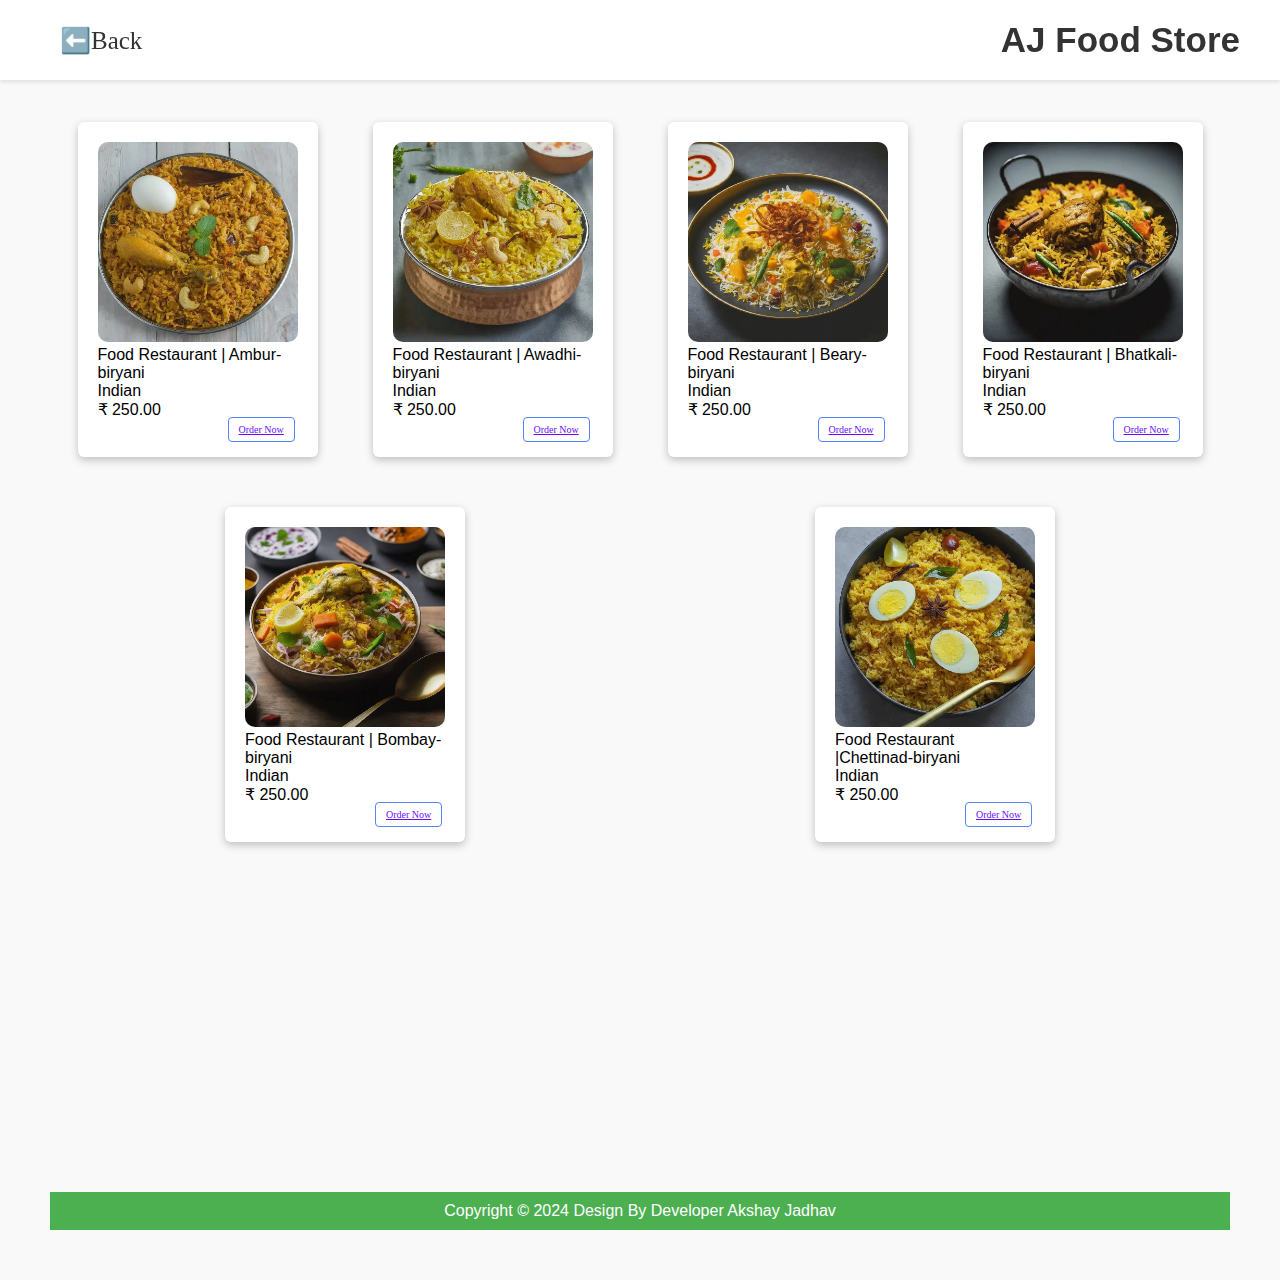
<file: menu/biryani.html>
<!DOCTYPE html>
<html lang="en">

<head>
    <meta charset="UTF-8">
    <meta name="viewport" content="width=device-width, initial-scale=1.0">
    <title>Document</title>
    <style>
        * {
            padding: 0;
            margin: 0;
        }

        html {
            scroll-behavior: smooth;
        }

        body {
            font-family: Arial, sans-serif;
            margin: 0;
            padding: 0;
            background-color: #f9f9f9;
        }

        .restaurant-menu {
            display: flex;
            flex-wrap: wrap;
            padding: 50px;
            row-gap: 50px;
        }

        .menu-item {
            justify-content: center;
            width: 200px;
            margin: 0 auto;
            border-radius: 6px;
            overflow: hidden;
            background-color: white;
            box-shadow: rgba(0, 0, 0, 0.24) 0px 3px 8px;
            padding: 20px;
        }

        .menu-item img {
            width: 100%;
            height: 200px;
            border-radius: 10px;

        }

        .btn-menu {

            padding: 6px 10px;
            font-size: 10px;
            border-radius: 4px;
            text-align: center;
            background: #fefffe;
            border: 1px solid rgba(71, 125, 252, 0.943);
            color: rgb(105, 14, 253);
            margin-left: 130px;

        }

        /* Media Queries for responsiveness */
        @media (max-width: 600px) {
            .menu-item {
                width: 80%;
                /* Full width on small screens */
            }

            .restaurant-menu {
                padding: 10px;
                /* Reduced padding */
            }
        }

        footer {
            text-align: center;
            padding: 10px 0;
            margin-top: 300px;
            background-color: #4CAF50;
            color: white;
            position: relative;
            bottom: 0;
            width: 100%;
        }

        a {
            font-family: Cambria, Cochin, Georgia, Times, 'Times New Roman', serif;
            margin-left: 20px;

        }

        .navbar {
            display: flex;
            justify-content: space-between;
            align-items: center;
            padding: 20px 40px;
            background-color: #fff;
            box-shadow: 0 2px 4px rgba(0, 0, 0, 0.1);

        }

        .navbar .logo {
            font-size: 35px;
            font-weight: 700;
            color: #333;
        }

        .navbar .nav-links {
            display: flex;
            gap: 20px;
        }

        .navbar .nav-links .a1 {
            text-decoration: none;
            color: #333;
            font-weight: bold;
            font-size: 25px;
            font-weight: 400;
            position: relative;
        }

        .navbar .nav-links .a1.active {
            color: #ff007f;
        }

        .navbar .nav-links .a1::after {
            content: '';
            display: block;
            width: 0;
            height: 2px;
            background-color: blue;
            position: absolute;
            bottom: -5px;
            left: 0;
            transition: width 0.3s;
        }

        .navbar .nav-links .a1.active::after {
            width: 100%;


        }

        .navbar .nav-links .a1:hover::after {
            width: 100%;
        }

        .fixed {
            position: fixed;
            width: 100%;
        }
    </style>
</head>

<body>
    <div class="fixed">
        <header class="navbar">
            <nav class="nav-links">
                <a class="a1" href="../menu.html">⬅️Back</a>
            </nav>
            <div class="logo">AJ Food Store</div>
        </header>
    </div><br><br><br><br>
    <div class="restaurant-menu ">
        <div class="menu-item">
            <img src="../biryani-img/Ambur-biryani.webp" alt="">

            <div class="title">Food Restaurant | Ambur-biryani</div>

            <div class="location">Indian</div>

            <div class="order flex">
                <div class="price">&#8377; 250.00</div>
                <a href="../order1/Order2.html" class="btn btn-menu">Order Now</a>
            </div>
        </div>
        <br>
        <div class="menu-item">
            <img src="../biryani-img/Awadhi-biryani.webp" alt="" />

            <div class="title">Food Restaurant | Awadhi-biryani</div>

            <div class="location">Indian</div>

            <div class="order flex">
                <div class="price">&#8377; 250.00</div>
                <a href="../order1/Order2.html" class="btn btn-menu">Order Now</a>
            </div>
        </div>
        <br>
        <div class="menu-item">
            <img src="../biryani-img/Beary-biryani-.webp" alt="" />

            <div class="title">Food Restaurant | Beary-biryani</div>

            <div class="location">Indian</div>

            <div class="order flex">
                <div class="price">&#8377; 250.00</div>
                <a href="../order1/Order2.html" class="btn btn-menu">Order Now</a>
            </div>
        </div>
        <br>
        <div class="menu-item">
            <img src="../biryani-img/Bhatkali-biryani.webp" alt="" />

            <div class="title">Food Restaurant | Bhatkali-biryani</div>

            <div class="location">Indian</div>

            <div class="order flex">
                <div class="price">&#8377; 250.00</div>
                <a href="../order1/Order2.html" class="btn btn-menu">Order Now</a>
            </div>
        </div>
        <br>
        <div class="menu-item">
            <img src="../biryani-img/Bombay-biryani.webp" alt="" />

            <div class="title">Food Restaurant | Bombay-biryani</div>

            <div class="location">Indian</div>

            <div class="order flex">
                <div class="price">&#8377; 250.00</div>
                <a href="../order1/Order2.html" class="btn btn-menu">Order Now</a>
            </div>
        </div>
        <br>
        <div class="menu-item">
            <img src="../biryani-img/Chettinad-biryani.webp" alt="" />

            <div class="title">Food Restaurant |Chettinad-biryani</div>

            <div class="location">Indian</div>

            <div class="order flex">
                <div class="price">&#8377; 250.00</div>
                <a href="../order1/Order2.html" class="btn btn-menu">Order Now</a>
            </div>
        </div>
        <br>
        <footer>
            <p>Copyright © 2024 Design By Developer Akshay Jadhav</p>
        </footer>


</body>

</html>
</file>
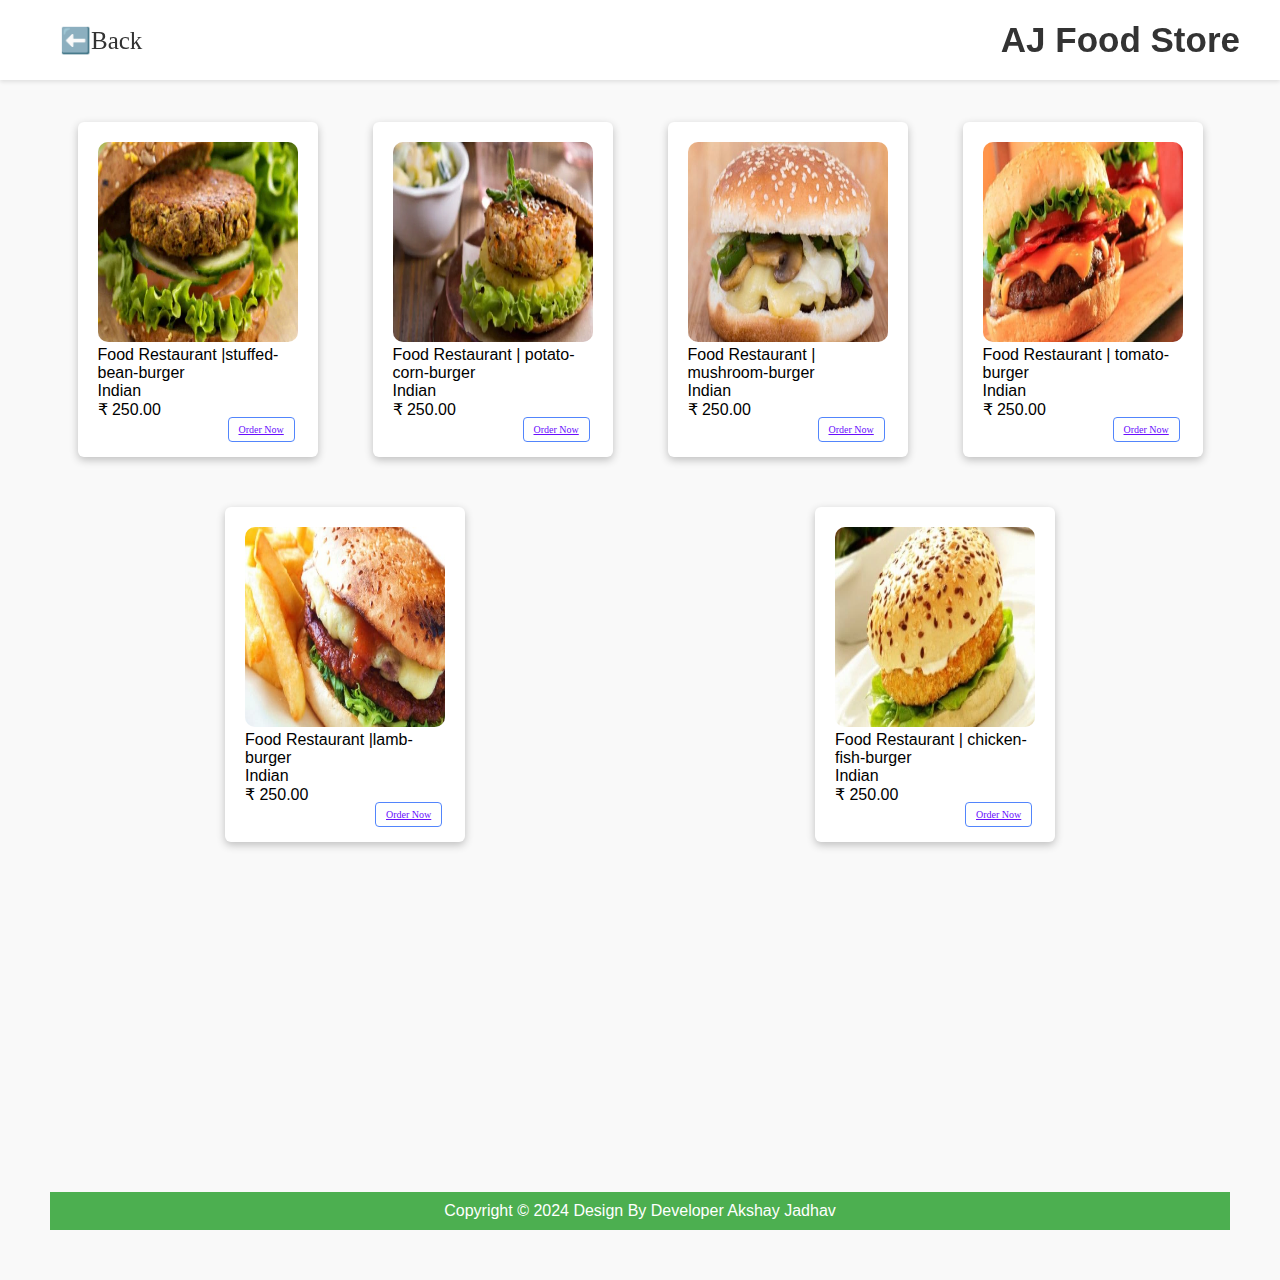
<file: menu/burger.html>
<!DOCTYPE html>
<html lang="en">

<head>
    <meta charset="UTF-8">
    <meta name="viewport" content="width=device-width, initial-scale=1.0">
    <title>Document</title>
    <style>
        * {
            padding: 0;
            margin: 0;
        }
        html {
            scroll-behavior: smooth;
        }

        body {
            font-family: Arial, sans-serif;
            margin: 0;
            padding: 0;
            background-color: #f9f9f9;
        }

        .restaurant-menu {
            display: flex;
            flex-wrap: wrap;
            padding: 50px;
            row-gap: 50px;
        }

        .menu-item {
            justify-content: center;
            width: 200px;
            margin: 0 auto;
            border-radius: 6px;
            overflow: hidden;
            background-color: white;
            box-shadow: rgba(0, 0, 0, 0.24) 0px 3px 8px;
            padding: 20px;
        }

        .menu-item img {
            width: 100%;
            height: 200px;
            border-radius: 10px;

        }

        .btn-menu {

            padding: 6px 10px;
            font-size: 10px;
            border-radius: 4px;
            text-align: center;
            background: #fefffe;
            border: 1px solid rgba(71, 125, 252, 0.943);
            color: rgb(105, 14, 253);
            margin-left: 130px;

        }

        /* Media Queries for responsiveness */
        @media (max-width: 600px) {
            .menu-item {
                width: 80%;
                /* Full width on small screens */
            }

            .restaurant-menu {
                padding: 10px;
                /* Reduced padding */
            }
        }

        footer {
            text-align: center;
            padding: 10px 0;
            margin-top: 300px;
            background-color: #4CAF50;
            color: white;
            position: relative;
            bottom: 0;
            width: 100%;
        }
        a {
            font-family: Cambria, Cochin, Georgia, Times, 'Times New Roman', serif;
            margin-left: 20px;

        }

        .navbar {
            display: flex;
            justify-content: space-between;
            align-items: center;
            padding: 20px 40px;
            background-color: #fff;
            box-shadow: 0 2px 4px rgba(0, 0, 0, 0.1);

        }

        .navbar .logo {
            font-size: 35px;
            font-weight: 700;
            color: #333;
        }

        .navbar .nav-links {
            display: flex;
            gap: 20px;
        }

        .navbar .nav-links .a1 {
            text-decoration: none;
            color: #333;
            font-weight: bold;
            font-size: 25px;
            font-weight: 400;
            position: relative;
        }

        .navbar .nav-links .a1.active {
            color: #ff007f;
        }

        .navbar .nav-links .a1::after {
            content: '';
            display: block;
            width: 0;
            height: 2px;
            background-color: blue;
            position: absolute;
            bottom: -5px;
            left: 0;
            transition: width 0.3s;
        }

        .navbar .nav-links .a1.active::after {
            width: 100%;


        }

        .navbar .nav-links .a1:hover::after {
            width: 100%;
        }

        .fixed {
            position: fixed;
            width: 100%;
        }
    </style>
</head>

<body>
    <div class="fixed">
        <header class="navbar">
            <nav class="nav-links">
                <a class="a1" href="../menu.html">⬅️Back</a>
            </nav>
            <div class="logo">AJ Food Store</div>
        </header>
    </div><br><br><br><br>
    <div class="restaurant-menu ">
        <div class="menu-item">
            <img src="../Burger-img/stuffed-bean-burger.webp" alt="" />

            <div class="title">Food Restaurant |stuffed-bean-burger</div>

            <div class="location">Indian</div>

            <div class="order flex">
                <div class="price">&#8377; 250.00</div>
                <a href="../order1/Order2.html" class="btn btn-menu">Order Now</a>
            </div>
        </div>
        <br>
        <div class="menu-item">
            <img src="../Burger-img/potato-corn-burger.webp" alt="" />

            <div class="title">Food Restaurant | potato-corn-burger</div>

            <div class="location">Indian</div>

            <div class="order flex">
                <div class="price">&#8377; 250.00</div>
                <a href="../order1/Order2.html" class="btn btn-menu">Order Now</a>
            </div>
        </div>
        <br>
        <div class="menu-item">
            <img src="../Burger-img/lentil-mushroom-burger.jpg" alt="" />

            <div class="title">Food Restaurant | mushroom-burger</div>

            <div class="location">Indian</div>

            <div class="order flex">
                <div class="price">&#8377; 250.00</div>
                <a href="../order1/Order2.html" class="btn btn-menu">Order Now</a>
            </div>
        </div>
        <br>
        <div class="menu-item">
            <img src="../Burger-img/lamb-tomato-burger.jpg" alt="" />

            <div class="title">Food Restaurant | tomato-burger</div>

            <div class="location">Indian</div>

            <div class="order flex">
                <div class="price">&#8377; 250.00</div>
                <a href="../order1/Order2.html" class="btn btn-menu">Order Now</a>
            </div>
        </div>
        <br>
        <div class="menu-item">
            <img src="../Burger-img/lamb-burger.jpg" alt="" />

            <div class="title">Food Restaurant |lamb-burger</div>

            <div class="location">Indian</div>

            <div class="order flex">
                <div class="price">&#8377; 250.00</div>
                <a href="../order1/Order2.html" class="btn btn-menu">Order Now</a>
            </div>
        </div>
        <br>
        <div class="menu-item">
            <img src="../Burger-img/chicken-fish-burger.jpg" alt="" />

            <div class="title">Food Restaurant | chicken-fish-burger</div>

            <div class="location">Indian</div>

            <div class="order flex">
                <div class="price">&#8377; 250.00</div>
                <a href="../order1/Order2.html" class="btn btn-menu">Order Now</a>
            </div>
        </div>

        <br>
        <footer><p>Copyright © 2024 Design By Developer Akshay Jadhav</p></footer>
</body>

</html>
</file>
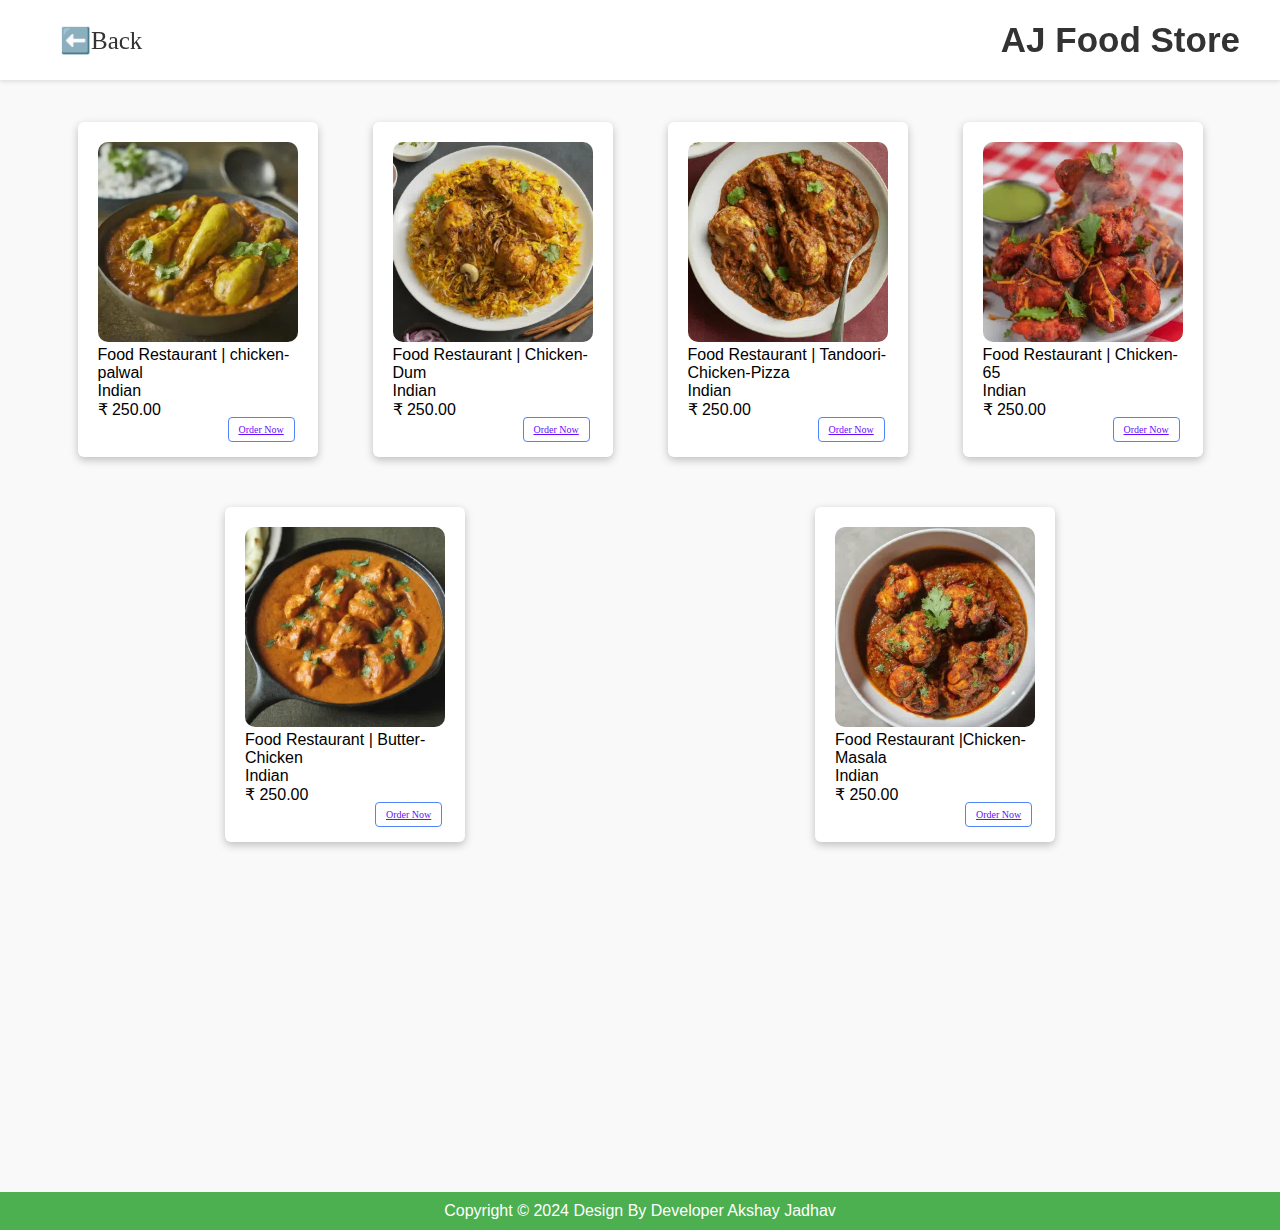
<file: menu/chicken.html>
<!DOCTYPE html>
<html lang="en">

<head>
    <meta charset="UTF-8">
    <meta name="viewport" content="width=device-width, initial-scale=1.0">
    <title>Document</title>
    <style>
        * {
            padding: 0;
            margin: 0;
        }
        html {
            scroll-behavior: smooth;
        }

        body {
            font-family: Arial, sans-serif;
            margin: 0;
            padding: 0;
            background-color: #f9f9f9;
        }

        .restaurant-menu {
            display: flex;
            flex-wrap: wrap;
            padding: 50px;
            row-gap: 50px;
        }

        .menu-item {
            justify-content: center;
            width: 200px;
            margin: 0 auto;
            border-radius: 6px;
            overflow: hidden;
            background-color: white;
            box-shadow: rgba(0, 0, 0, 0.24) 0px 3px 8px;
            padding: 20px;
        }

        .menu-item img {
            width: 100%;
            height: 200px;
            border-radius: 10px;

        }

        .btn-menu {

            padding: 6px 10px;
            font-size: 10px;
            border-radius: 4px;
            text-align: center;
            background: #fefffe;
            border: 1px solid rgba(71, 125, 252, 0.943);
            color: rgb(105, 14, 253);
            margin-left: 130px;

        }

        /* Media Queries for responsiveness */
        @media (max-width: 600px) {
            .menu-item {
                width: 80%;
                /* Full width on small screens */
            }

            .restaurant-menu {
                padding: 10px;
                /* Reduced padding */
            }
        }

        footer {
            text-align: center;
            padding: 10px 0;
            margin-top: 300px;
            background-color: #4CAF50;
            color: white;
            position: relative;
            bottom: 0;
            width: 100%;
        }
        a {
            font-family: Cambria, Cochin, Georgia, Times, 'Times New Roman', serif;
            margin-left: 20px;

        }

        .navbar {
            display: flex;
            justify-content: space-between;
            align-items: center;
            padding: 20px 40px;
            background-color: #fff;
            box-shadow: 0 2px 4px rgba(0, 0, 0, 0.1);

        }

        .navbar .logo {
            font-size: 35px;
            font-weight: 700;
            color: #333;
        }

        .navbar .nav-links {
            display: flex;
            gap: 20px;
        }

        .navbar .nav-links .a1 {
            text-decoration: none;
            color: #333;
            font-weight: bold;
            font-size: 25px;
            font-weight: 400;
            position: relative;
        }

        .navbar .nav-links .a1.active {
            color: #ff007f;
        }

        .navbar .nav-links .a1::after {
            content: '';
            display: block;
            width: 0;
            height: 2px;
            background-color: blue;
            position: absolute;
            bottom: -5px;
            left: 0;
            transition: width 0.3s;
        }

        .navbar .nav-links .a1.active::after {
            width: 100%;


        }

        .navbar .nav-links .a1:hover::after {
            width: 100%;
        }

        .fixed {
            position: fixed;
            width: 100%;
        }
    </style>
</head>

<body>
    <div class="fixed">
        <header class="navbar">
            <nav class="nav-links">
                <a class="a1" href="../menu.html">⬅️Back</a>
            </nav>
            <div class="logo">AJ Food Store</div>
        </header>
    </div><br><br><br><br>
    <div class="restaurant-menu ">
        <div class="menu-item">
            <img src="../chicken-img/chicken-palwal.webp" alt="">

            <div class="title">Food Restaurant | chicken-palwal</div>

            <div class="location">Indian</div>

            <div class="order flex">
                <div class="price">&#8377; 250.00</div>
                <a href="../order1/Order2.html" class="btn btn-menu">Order Now</a>
            </div>
        </div>
        <br>
        <div class="menu-item">
            <img src="../chicken-img/Chicken-Dum-Biryani.webp" alt="" />

            <div class="title">Food Restaurant | Chicken-Dum</div>

            <div class="location">Indian</div>

            <div class="order flex">
                <div class="price">&#8377; 250.00</div>
                <a href="../order1/Order2.html" class="btn btn-menu">Order Now</a>
            </div>
        </div>
        <br>
        <div class="menu-item">
            <img src="../chicken-img/Chicken-Chettinad.webp" alt="" />

            <div class="title">Food Restaurant | Tandoori-Chicken-Pizza</div>

            <div class="location">Indian</div>

            <div class="order flex">
                <div class="price">&#8377; 250.00</div>
                <a href="../order1/Order2.html" class="btn btn-menu">Order Now</a>
            </div>
        </div>
        <br>
        <div class="menu-item">
            <img src="../chicken-img/Chicken-65.webp" alt="" />

            <div class="title">Food Restaurant | Chicken-65</div>

            <div class="location">Indian</div>

            <div class="order flex">
                <div class="price">&#8377; 250.00</div>
                <a href="../order1/Order2.html" class="btn btn-menu">Order Now</a>
            </div>
        </div>
        <br>
        <div class="menu-item">
            <img src="../chicken-img/Butter-Chicken-.webp" alt="" />

            <div class="title">Food Restaurant | Butter-Chicken</div>

            <div class="location">Indian</div>

            <div class="order flex">
                <div class="price">&#8377; 250.00</div>
                <a href="../order1/Order2.html" class="btn btn-menu">Order Now</a>
            </div>
        </div>
        <br>
        <div class="menu-item">
            <img src="../chicken-img/Amritsari-Chicken-Masala.webp" alt="" />

            <div class="title">Food Restaurant |Chicken-Masala</div>

            <div class="location">Indian</div>

            <div class="order flex">
                <div class="price">&#8377; 250.00</div>
                <a href="../order1/Order2.html" class="btn btn-menu">Order Now</a>
            </div>
        </div>
    </div>
    <footer><p>Copyright © 2024 Design By Developer Akshay Jadhav</p></footer>
</body>

</html>
</file>
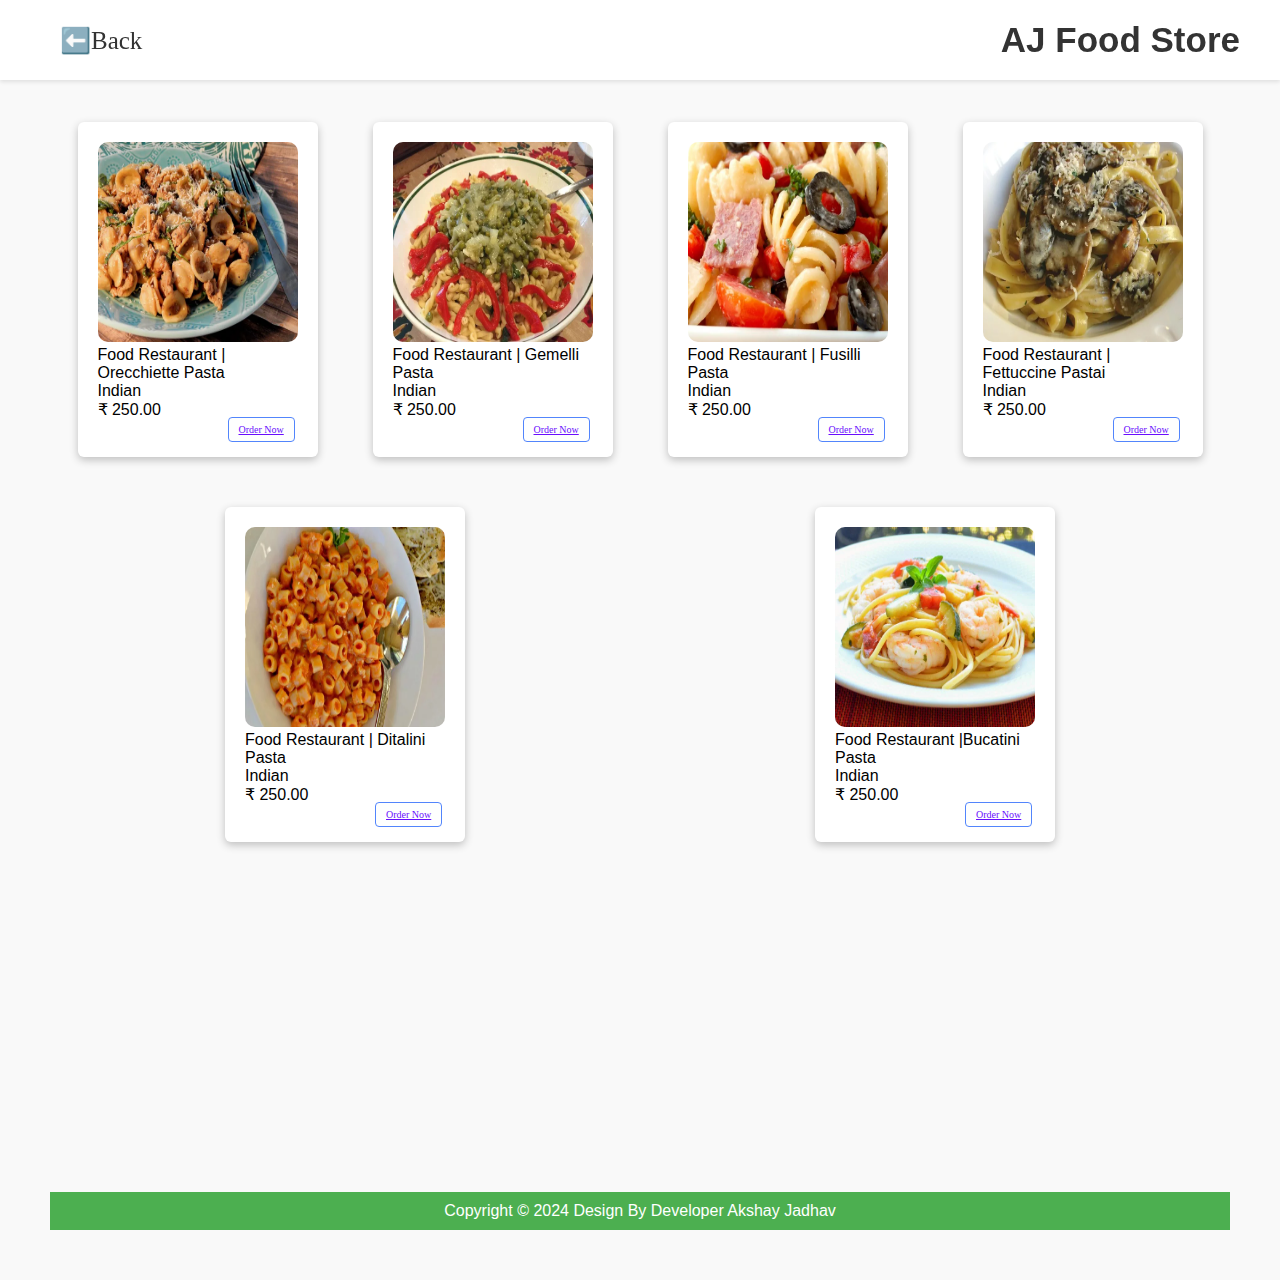
<file: menu/pasta.html>
<!DOCTYPE html>
<html lang="en">

<head>
    <meta charset="UTF-8">
    <meta name="viewport" content="width=device-width, initial-scale=1.0">
    <title>Document</title>
    <style>
        * {
            padding: 0;
            margin: 0;
        }
        html {
            scroll-behavior: smooth;
        }

        body {
            font-family: Arial, sans-serif;
            margin: 0;
            padding: 0;
            background-color: #f9f9f9;
        }

        .restaurant-menu {
            display: flex;
            flex-wrap: wrap;
            padding: 50px;
            row-gap: 50px;
        }

        .menu-item {
            justify-content: center;
            width: 200px;
            margin: 0 auto;
            border-radius: 6px;
            overflow: hidden;
            background-color: white;
            box-shadow: rgba(0, 0, 0, 0.24) 0px 3px 8px;
            padding: 20px;
        }

        .menu-item img {
            width: 100%;
            height: 200px;
            border-radius: 10px;

        }

        .btn-menu {

            padding: 6px 10px;
            font-size: 10px;
            border-radius: 4px;
            text-align: center;
            background: #fefffe;
            border: 1px solid rgba(71, 125, 252, 0.943);
            color: rgb(105, 14, 253);
            margin-left: 130px;

        }

        /* Media Queries for responsiveness */
        @media (max-width: 600px) {
            .menu-item {
                width: 80%;
                /* Full width on small screens */
            }

            .restaurant-menu {
                padding: 10px;
                /* Reduced padding */
            }
        }

        footer {
            text-align: center;
            padding: 10px 0;
            margin-top: 300px;
            background-color: #4CAF50;
            color: white;
            position: relative;
            bottom: 0;
            width: 100%;
        }
        a {
            font-family: Cambria, Cochin, Georgia, Times, 'Times New Roman', serif;
            margin-left: 20px;

        }

        .navbar {
            display: flex;
            justify-content: space-between;
            align-items: center;
            padding: 20px 40px;
            background-color: #fff;
            box-shadow: 0 2px 4px rgba(0, 0, 0, 0.1);

        }

        .navbar .logo {
            font-size: 35px;
            font-weight: 700;
            color: #333;
        }

        .navbar .nav-links {
            display: flex;
            gap: 20px;
        }

        .navbar .nav-links .a1 {
            text-decoration: none;
            color: #333;
            font-weight: bold;
            font-size: 25px;
            font-weight: 400;
            position: relative;
        }

        .navbar .nav-links .a1.active {
            color: #ff007f;
        }

        .navbar .nav-links .a1::after {
            content: '';
            display: block;
            width: 0;
            height: 2px;
            background-color: blue;
            position: absolute;
            bottom: -5px;
            left: 0;
            transition: width 0.3s;
        }

        .navbar .nav-links .a1.active::after {
            width: 100%;


        }

        .navbar .nav-links .a1:hover::after {
            width: 100%;
        }

        .fixed {
            position: fixed;
            width: 100%;
        }
    </style>
</head>

<body>
    <div class="fixed">
        <header class="navbar">
            <nav class="nav-links">
                <a class="a1" href="../menu.html">⬅️Back</a>
            </nav>
            <div class="logo">AJ Food Store</div>
        </header>
    </div><br><br><br><br>
    <div class="restaurant-menu ">
        <div class="menu-item">
            <img src="../pasta-img/Orecchiette Pasta.webp" alt="">

            <div class="title">Food Restaurant | Orecchiette Pasta</div>

            <div class="location">Indian</div>

            <div class="order flex">
                <div class="price">&#8377; 250.00</div>
                <a href="../order1/Order2.html" class="btn btn-menu">Order Now</a>
            </div>
        </div>
        <br>
        <div class="menu-item">
            <img src="../pasta-img/Gemelli Pasta.webp" alt="" />

            <div class="title">Food Restaurant | Gemelli Pasta</div>

            <div class="location">Indian</div>

            <div class="order flex">
                <div class="price">&#8377; 250.00</div>
                <a href="../order1/Order2.html" class="btn btn-menu">Order Now</a>
            </div>
        </div>
        <br>
        <div class="menu-item">
            <img src="../pasta-img/Fusilli Pasta.webp" alt="" />

            <div class="title">Food Restaurant | Fusilli Pasta</div>

            <div class="location">Indian</div>

            <div class="order flex">
                <div class="price">&#8377; 250.00</div>
                <a href="../order1/Order2.html" class="btn btn-menu">Order Now</a>
            </div>
        </div>
        <br>
        <div class="menu-item">
            <img src="../pasta-img/Fettuccine Pasta.webp" alt="" />

            <div class="title">Food Restaurant | Fettuccine Pastai</div>

            <div class="location">Indian</div>

            <div class="order flex">
                <div class="price">&#8377; 250.00</div>
                <a href="../order1/Order2.html" class="btn btn-menu">Order Now</a>
            </div>
        </div>
        <br>
        <div class="menu-item">
            <img src="../pasta-img/Ditalini Pasta.webp" alt="" />

            <div class="title">Food Restaurant | Ditalini Pasta</div>

            <div class="location">Indian</div>

            <div class="order flex">
                <div class="price">&#8377; 250.00</div>
                <a href="../order1/Order2.html" class="btn btn-menu">Order Now</a>
            </div>
        </div>
        <br>
        <div class="menu-item">
            <img src="../pasta-img/Bucatini Pasta.webp" alt="" />

            <div class="title">Food Restaurant |Bucatini Pasta</div>

            <div class="location">Indian</div>

            <div class="order flex">
                <div class="price">&#8377; 250.00</div>
                <a href="../order1/Order2.html" class="btn btn-menu">Order Now</a>
            </div>
        </div>
        <br>
        <!-- <div class="menu-item">
            <img src="../pasta-img/Bow Tie Pasta.webp" alt="" />

            <div class="title">Food Restaurant |Bow Tie Pasta</div>

            <div class="location">Indian</div>

            <div class="order flex">
                <div class="price">&#8377; 250.00</div>
                <a href="../order1/Order2.html" class="btn btn-menu">Order Now</a>
            </div>
        </div> -->
        <footer><p>Copyright © 2024 Design By Developer Akshay Jadhav</p></footer>
</body>

</html>
</file>
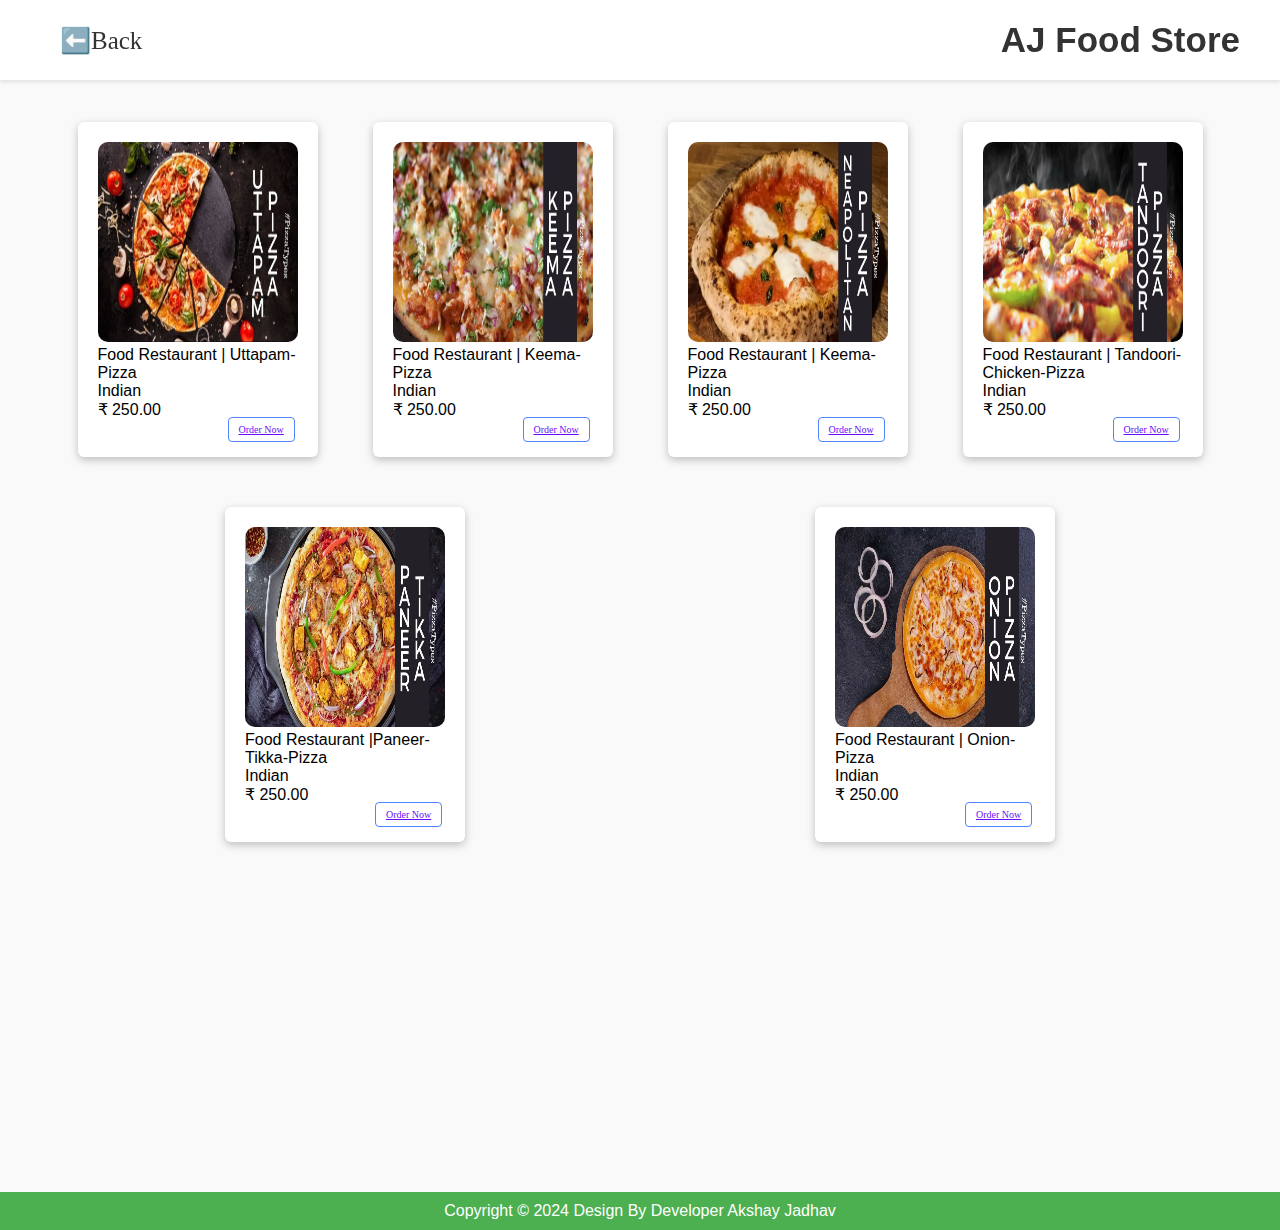
<file: menu/pizza.html>
<!DOCTYPE html>
<html lang="en">

<head>
    <meta charset="UTF-8">
    <meta name="viewport" content="width=device-width, initial-scale=1.0">
    <title>Document</title>
    <style>
        * {
            padding: 0;
            margin: 0;
        }
        html {
            scroll-behavior: smooth;
        }

        body {
            font-family: Arial, sans-serif;
            margin: 0;
            padding: 0;
            background-color: #f9f9f9;
        }

        .restaurant-menu {
            display: flex;
            flex-wrap: wrap;
            padding: 50px;
            row-gap: 50px;
        }

        .menu-item {
            justify-content: center;
            width: 200px;
            margin: 0 auto;
            border-radius: 6px;
            overflow: hidden;
            background-color: white;
            box-shadow: rgba(0, 0, 0, 0.24) 0px 3px 8px;
            padding: 20px;
        }

        .menu-item img {
            width: 100%;
            height: 200px;
            border-radius: 10px;

        }

        .btn-menu {

            padding: 6px 10px;
            font-size: 10px;
            border-radius: 4px;
            text-align: center;
            background: #fefffe;
            border: 1px solid rgba(71, 125, 252, 0.943);
            color: rgb(105, 14, 253);
            margin-left: 130px;

        }

        /* Media Queries for responsiveness */
        @media (max-width: 600px) {
            .menu-item {
                width: 80%;
                /* Full width on small screens */
            }

            .restaurant-menu {
                padding: 10px;
                /* Reduced padding */
            }
        }

        footer {
            text-align: center;
            padding: 10px 0;
            margin-top: 300px;
            background-color: #4CAF50;
            color: white;
            position: relative;
            bottom: 0;
            width: 100%;
        }
        a {
            font-family: Cambria, Cochin, Georgia, Times, 'Times New Roman', serif;
            margin-left: 20px;

        }

        .navbar {
            display: flex;
            justify-content: space-between;
            align-items: center;
            padding: 20px 40px;
            background-color: #fff;
            box-shadow: 0 2px 4px rgba(0, 0, 0, 0.1);

        }

        .navbar .logo {
            font-size: 35px;
            font-weight: 700;
            color: #333;
        }

        .navbar .nav-links {
            display: flex;
            gap: 20px;
        }

        .navbar .nav-links .a1 {
            text-decoration: none;
            color: #333;
            font-weight: bold;
            font-size: 25px;
            font-weight: 400;
            position: relative;
        }

        .navbar .nav-links .a1.active {
            color: #ff007f;
        }

        .navbar .nav-links .a1::after {
            content: '';
            display: block;
            width: 0;
            height: 2px;
            background-color: blue;
            position: absolute;
            bottom: -5px;
            left: 0;
            transition: width 0.3s;
        }

        .navbar .nav-links .a1.active::after {
            width: 100%;


        }

        .navbar .nav-links .a1:hover::after {
            width: 100%;
        }

        .fixed {
            position: fixed;
            width: 100%;
        }
    </style>
</head>

<body>
    <div class="fixed">
        <header class="navbar">
            <nav class="nav-links">
                <a class="a1" href="../menu.html">⬅️Back</a>
            </nav>
            <div class="logo">AJ Food Store</div>
        </header>
    </div><br><br><br><br>
    <div class="restaurant-menu ">
        <div class="menu-item">
            <img src="../Pizza-img/Uttapam-Pizza.jpg" alt="">

            <div class="title">Food Restaurant | Uttapam-Pizza</div>

            <div class="location">Indian</div>

            <div class="order flex">
                <div class="price">&#8377; 250.00</div>
                <a href="../order1/Order2.html" class="btn btn-menu">Order Now</a>
            </div>
        </div>
        <br>
        <div class="menu-item">
            <img src="../Pizza-img/Keema-Pizza.jpg" alt="" />

            <div class="title">Food Restaurant | Keema-Pizza</div>

            <div class="location">Indian</div>

            <div class="order flex">
                <div class="price">&#8377; 250.00</div>
                <a href="../order1/Order2.html" class="btn btn-menu">Order Now</a>
            </div>
        </div>
        <div class="menu-item">
            <img src="../Pizza-img/Neapolitan-Pizza-1.jpg" alt="" />

            <div class="title">Food Restaurant | Keema-Pizza</div>

            <div class="location">Indian</div>

            <div class="order flex">
                <div class="price">&#8377; 250.00</div>
                <a href="../order1/Order2.html" class="btn btn-menu">Order Now</a>
            </div>
        </div>
        <br>
        <div class="menu-item">
            <img src="../Pizza-img/Tandoori-Chicken-Pizza.jpg" alt="" />

            <div class="title">Food Restaurant | Tandoori-Chicken-Pizza</div>

            <div class="location">Indian</div>

            <div class="order flex">
                <div class="price">&#8377; 250.00</div>
                <a href="../order1/Order2.html" class="btn btn-menu">Order Now</a>
            </div>
        </div>
        <br>
        <div class="menu-item">
            <img src="../Pizza-img/Paneer-Tikka-Pizza.jpg" alt="" />

            <div class="title">Food Restaurant |Paneer-Tikka-Pizza</div>

            <div class="location">Indian</div>

            <div class="order flex">
                <div class="price">&#8377; 250.00</div>
                <a href="../order1/Order2.html" class="btn btn-menu">Order Now</a>
            </div>
        </div>
        <br>
        <div class="menu-item">
            <img src="../Pizza-img/Onion-Pizza-1.jpg" alt="" />

            <div class="title">Food Restaurant | Onion-Pizza</div>

            <div class="location">Indian</div>

            <div class="order flex">
                <div class="price">&#8377; 250.00</div>
                <a href="../order1/Order2.html" class="btn btn-menu">Order Now</a>
            </div>
        </div>
        <br>
        <!-- <div class="menu-item">
            <img src="../Pizza-img/Neapolitan-Pizza-1.jpg" alt="" />

            <div class="title">Food Restaurant |Neapolitan-Pizza</div>

            <div class="location">Indian</div>

            <div class="order flex">
                <div class="price">&#8377; 250.00</div>
                <a href="../order1/Order2.html" class="btn btn-menu">Order Now</a>
            </div> -->
        <br>

    </div>
    </div>
    <footer> <p>Copyright © 2024 Design By Developer Akshay Jadhav</p></footer>
   
</body>

</html>
</file>
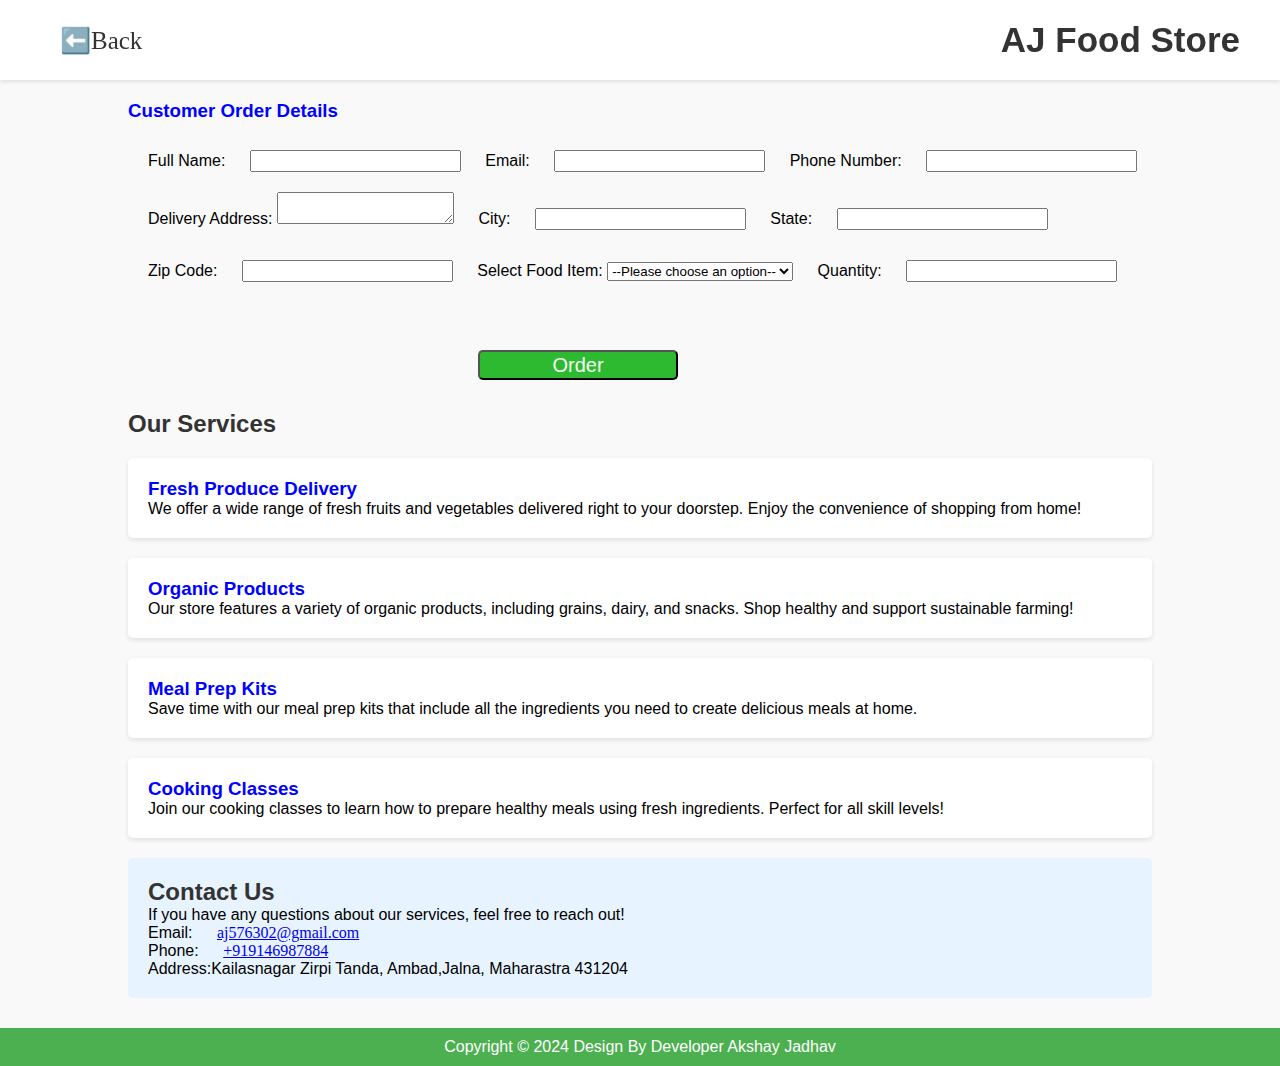
<file: order1/Order2.html>
<!DOCTYPE html>
<html lang="en">

<head>
    <meta charset="UTF-8">
    <meta name="viewport" content="width=device-width, initial-scale=1.0">
    <title>Our Services - Fresh Food Store</title>
    <style>
        * {
            padding: 0%;
            margin: 0%;
        }

        html {
            scroll-behavior: smooth;
        }

        body {
            font-family: Arial, sans-serif;
            margin: 0;
            padding: 0;
            background-color: #f9f9f9;
        }

        header {
            background-color: #4CAF50;
            color: white;
            padding: 10px 0;
            text-align: center;
        }

        .container {
            width: 80%;
            margin: auto;
            overflow: hidden;
            padding: 10px;

        }

        h1,
        h2 {
            color: #333;
        }

        .service {
            background: white;
            margin: 20px 0;
            padding: 20px;
            border-radius: 5px;
            box-shadow: 0 2px 5px rgba(0, 0, 0, 0.1);
        }

        .contact {
            background: #e7f3fe;
            padding: 20px;
            border-radius: 5px;
            margin: 20px 0;
        }

        footer {
            text-align: center;
            padding: 10px 0;
            background-color: #4CAF50;
            color: white;
            position: relative;
            bottom: 0;
            width: 100%;
        }

        label,
        input {
            margin-top: 10px;
            margin-bottom: 20px;
            margin-left: 20px;
            font-size: medium;
            font-family: 'Franklin Gothic Medium', 'Arial Narrow', Arial, sans-serif;

        }

        button {
            justify-items: center;
            text-align: center;
            margin-top: 30px;
            margin-bottom: 30px;
            margin-left: 350px;
            width: 200px;
            height: 30px;
            border-radius: 5px;
            background-color: #2dba31;
            color: #f5fef5;
            font-size: 20px;
            font-family: 'Franklin Gothic Medium', 'Arial Narrow', Arial, sans-serif;

        }

        .btn:hover {
            color: #f5faf5;
            background-color: #51d955;
            justify-content: center;
            text-align: center;
        }

        h3 {
            color: blue;
        }

        a {
            font-family: Cambria, Cochin, Georgia, Times, 'Times New Roman', serif;
            margin-left: 20px;

        }

        .navbar {
            display: flex;
            justify-content: space-between;
            align-items: center;
            padding: 20px 40px;
            background-color: #fff;
            box-shadow: 0 2px 4px rgba(0, 0, 0, 0.1);

        }

        .navbar .logo {
            font-size: 35px;
            font-weight: 700;
            color: #333;
        }

        .navbar .nav-links {
            display: flex;
            gap: 20px;
        }

        .navbar .nav-links .a1 {
            text-decoration: none;
            color: #333;
            font-weight: bold;
            font-size: 25px;
            font-weight: 400;
            position: relative;
        }

        .navbar .nav-links .a1.active {
            color: #ff007f;
        }

        .navbar .nav-links .a1::after {
            content: '';
            display: block;
            width: 0;
            height: 2px;
            background-color: blue;
            position: absolute;
            bottom: -5px;
            left: 0;
            transition: width 0.3s;
        }

        .navbar .nav-links .a1.active::after {
            width: 100%;


        }

        .navbar .nav-links .a1:hover::after {
            width: 100%;
        }

        .fixed {
            position: fixed;
            width: 100%;
        }
    </style>
</head>

<body>
    <div class="fixed">
        <header class="navbar">
            <nav class="nav-links">
                <a class="a1" href="../index.html">⬅️Back</a>
            </nav>
            <div class="logo">AJ Food Store</div>
        </header>
    </div><br><br><br><br>
    <div class="container">
        <div class="Order Details">
            <!-- <h2>Order Details</h2> -->
            <form name="akshay">
                </section>
                <form name="akshay" class="main1" method="post" onsubmit="return showAlert();">
                    <div class="field" id="form"><br>
                        <h3>Customer  Order Details</h3><br>
                        <label for="name">Full Name:</label>
                        <input type="text" id="name" name="Full Name" required>

                        <label for="email">Email:</label>
                        <input type="email" id="email" name="Email" required>

                        <label for="phone">Phone Number:</label>
                        <input type="tel" id="phone" name="Number" required pattern="[0-9,+91]{10}"
                            title="Please enter a valid 10-digit phone number."><br>

                        <label for="address">Delivery Address:</label>
                        <textarea id="address" name="Address" rows="2" required></textarea>

                        <label for="city">City:</label>
                        <input type="text" id="city" name="City" required>

                        <label for="state">State:</label>
                        <input type="text" id="state" name="State" required><br>

                        <label for="zip">Zip Code:</label>
                        <input type="text" id="zip" name="Zip" required pattern="[0-9]{6}"
                            title="Please enter a valid 6-digit zip code.">

                        <label for="food">Select Food Item:</label>
                        <select id="food" name="Food" required>
                            <option value="">--Please choose an option--</option>
                            <option value="pizza">Pizza</option>
                            <option value="burger">Burger</option>
                            <option value="sushi">Sushi</option>
                            <option value="pasta">Pasta</option>
                            <option value="salad">Salad</option>
                        </select>

                        <label for="quantity">Quantity:</label>
                        <input type="text" id="quantity" name="Quantity" required>

                        <br><br>
                        <button class="btn" onclick="myFunction()" type="submit" id="submit-button">
                            Order
                        </button>
                        <br>

                    </div>
        </div>
        </form>
        <h2>Our Services</h2>
        <div class="service">
            <h3>Fresh Produce Delivery</h3>
            <p>We offer a wide range of fresh fruits and vegetables delivered right to your doorstep. Enjoy the
                convenience of shopping from home!</p>
        </div>

        <div class="service">
            <h3>Organic Products</h3>
            <p>Our store features a variety of organic products, including grains, dairy, and snacks. Shop healthy and
                support sustainable farming!</p>
        </div>

        <div class="service">
            <h3>Meal Prep Kits</h3>
            <p>Save time with our meal prep kits that include all the ingredients you need to create delicious meals at
                home.</p>
        </div>

        <div class="service">
            <h3>Cooking Classes</h3>
            <p>Join our cooking classes to learn how to prepare healthy meals using fresh ingredients. Perfect for all
                skill levels!</p>
        </div>
        <div class="contact">
            <h2>Contact Us</h2>
            <p>If you have any questions about our services, feel free to reach out!</p>
            <p>Email: <a href="aj576302@gmail.com">aj576302@gmail.com</a></p>
            <p>Phone: <a href="9146987884">+919146987884</a></p>
            <p>Address:Kailasnagar Zirpi Tanda, Ambad,Jalna, Maharastra 431204</p>
        </div>

    </div>
    <footer>
        <p> Copyright &copy; 2024 Design By Developer Akshay Jadhav</p>
    </footer>
    <script>
        // document.getElementById('akshay').addEventListener('submit', function (event) {
        //     event.preventDefault(); // Prevent the default form submission

        //     // Display an alert with a message
        //     alert('Form submitted successfully!');

        //     // Reset the form fields
        //     this.reset();
        // });


        const scriptURL = 'https://script.google.com/macros/s/AKfycbwfVMzpMUv3DzUUISQsKwFaEqkv88OfjxZoZ5hpINZa11ODqLq1i-XhyNW2jDG1_u3JCw/exec'
        const form = document.forms['akshay']

        form.addEventListener('submit', function (event) {
            event.preventDefault();

            // form.addEventListener('submit', e => {
            //     e.preventDefault()

            fetch(scriptURL, { method: 'POST', body: new FormData(form) })
                .then(response => console.log('Success!', response))
                .catch(error => console.error('Error!', error.message))
            alert('Order submitted successfully!');
            this.reset();

        })</script>
</body>
</script>

</html>
</file>
